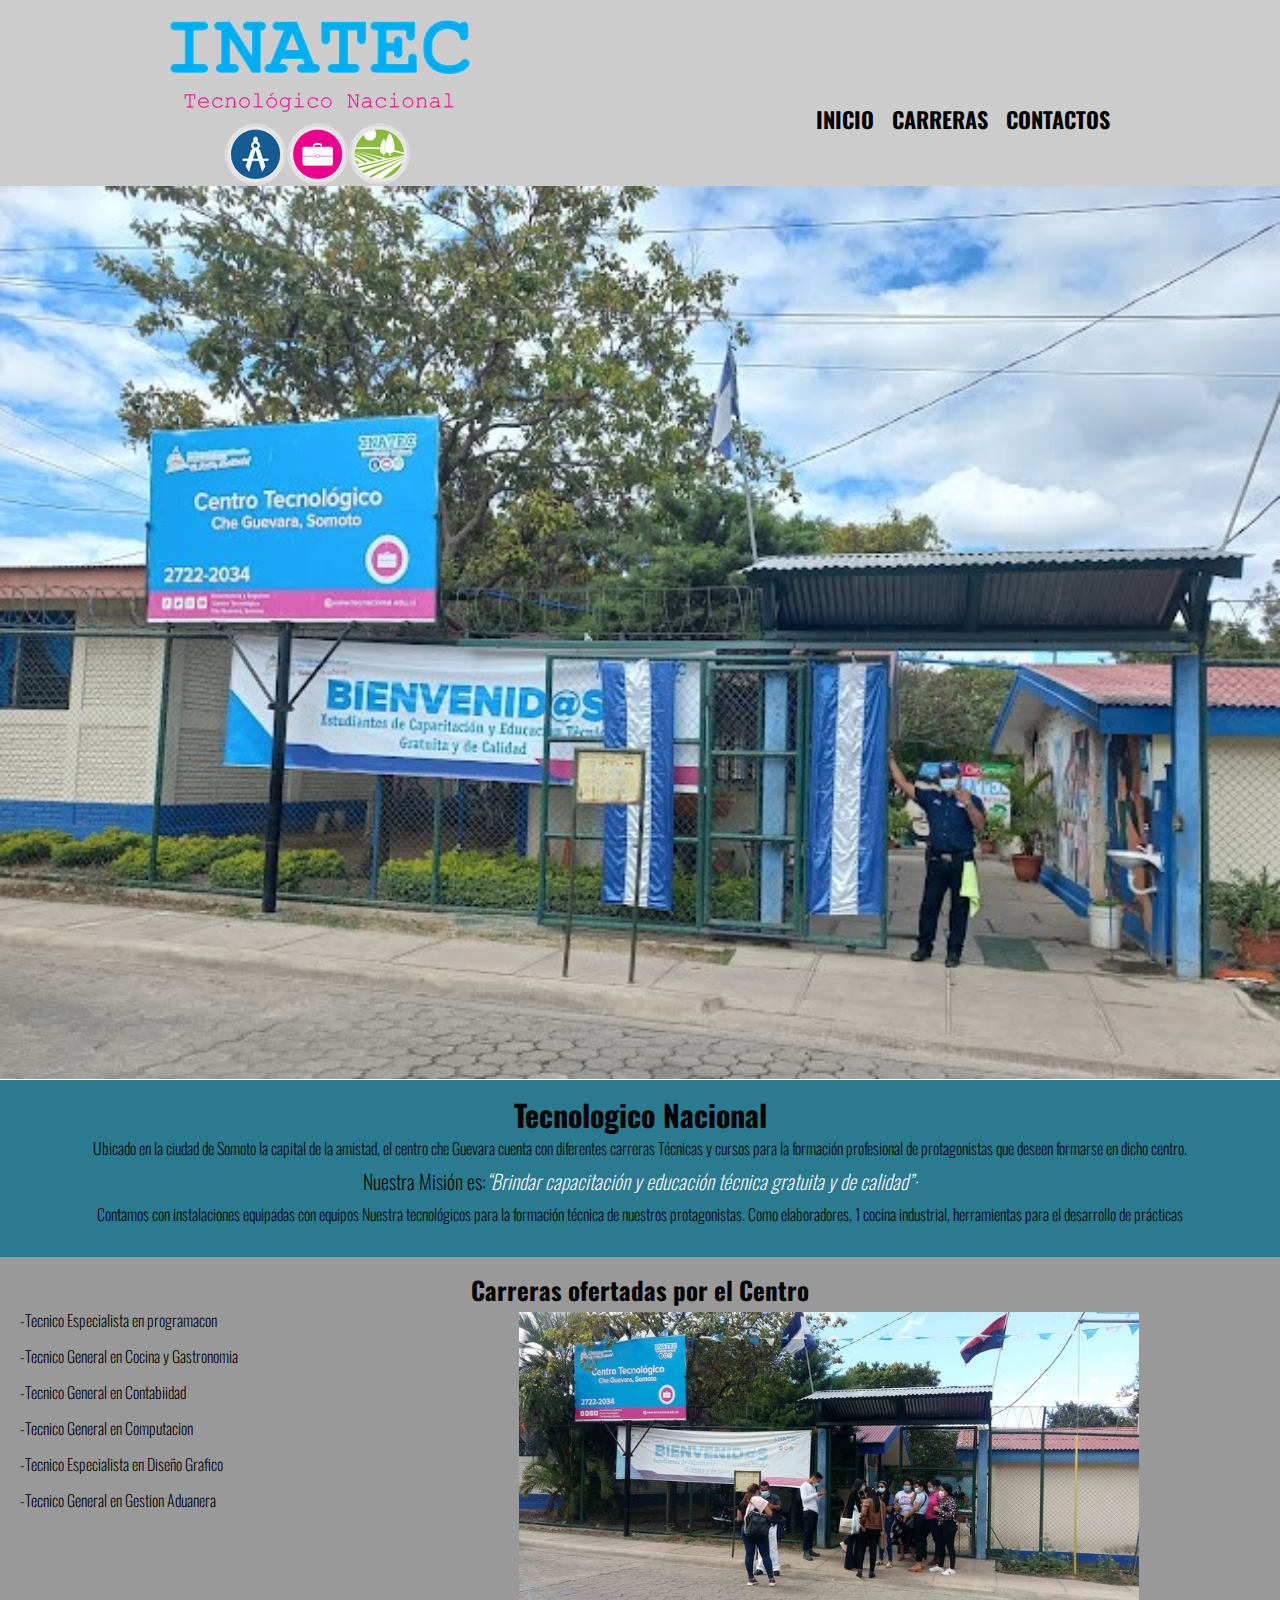
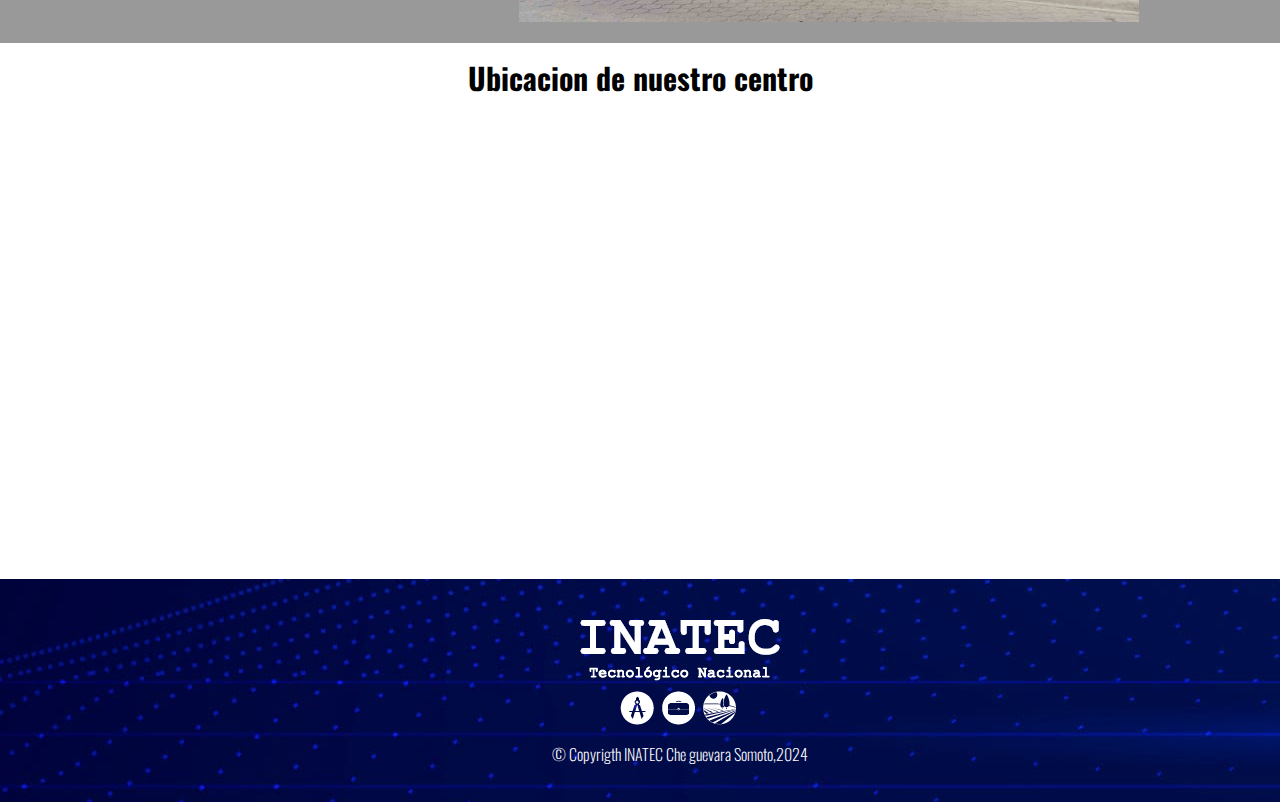
<file: index.html>
<!DOCTYPE html>
<html lang="en">
<head>
    <meta charset="UTF-8">
    <meta name="viewport" content="width=device-width, initial-scale=1.0">
    <title>Centro tecnológico</title>
    <link rel="stylesheet" href="reset.css">
    <link rel="preconnect" href="https://fonts.googleapis.com">
    <link rel="preconnect" href="https://fonts.gstatic.com" crossorigin>
    <link href="https://fonts.googleapis.com/css2?family=Oswald:wght@200..700&display=swap" rel="stylesheet">
    <link rel="stylesheet" href="style.css">
    <link rel="stylesheet" href="carreras.css">
    </head>
  
<body>
    
  <header class="encabezado">
    <div  class="cajaNav">
      <img class="imagenPrincipal"  src="img/inatec-logo-9518FD4AC8-seeklogo.com.png" alt="Logo de INATEC">
       <nav>
        <ul>
               <li><a href="index.html">Inicio</a></li>
               <li><a href="carreras.html">Carreras</a></li>
               <li><a href="contacto.html">Contactos</a></li>
       </ul>
     </nav> 
   </div>
 </header>

<img class="imagenCentro" src="img/imagen.jpg" alt="">


<div class="Principal">
  
  <h2 class="tituloSecundario">Tecnologico Nacional</h2>
    

  <p class="Parrafo" >Ubicado en la ciudad de Somoto la capital de la amistad, el <strong>centro che Guevara</strong> cuenta con diferentes carreras Técnicas y cursos para la formación profesional de protagonistas que deseen formarse en dicho centro.</p>

  <p class="Parrafo"  id="Mision">Nuestra Misión es:<em><strong>“Brindar  capacitación y educación técnica gratuita y de calidad”· </em></strong></p>

  <p class="Parrafo"  >Contamos con instalaciones equipadas con equipos Nuestra tecnológicos para la formación técnica de nuestros protagonistas. Como elaboradores, 1 cocina industrial, herramientas para el desarrollo de prácticas</p>

</div>
  <div class="ofertas">
  <h3 class="TitulosOfertas">Carreras ofertadas por el Centro</h3>





  <ul class="ListasCarreras">
      <li class="itens">-Tecnico Especialista en programacon</li>
      <li class="itens">-Tecnico General en Cocina y Gastronomia</li>
      <li class="itens">-Tecnico General en Contabiidad</li>
      <li class="itens">-Tecnico General en Computacion</li>
      <li class="itens" >-Tecnico Especialista en Diseño Grafico</li>
      <li class="itens">-Tecnico General en Gestion Aduanera </li>

    </ul>
   
    <img class="ImagenCarrera" src="img/madriz.jpg" alt="">

  </div>
<div class="Ubicacion">

<h2 class="TituloUbicacion">Ubicacion de nuestro centro</h2>

<iframe src="https://www.google.com/maps/embed?pb=!1m18!1m12!1m3!1d3879.8633501197232!2d-86.5871300241077!3d13.482516803469554!2m3!1f0!2f0!3f0!3m2!1i1024!2i768!4f13.1!3m3!1m2!1s0x8f71dfd6db8986ad%3A0x463698978fb5ee04!2sCentro%20Tecnol%C3%B3gico%20Che%20Guevara%2C%20Somoto.!5e0!3m2!1ses-419!2sni!4v1709052783607!5m2!1ses-419!2sni" width="400" height="450" style="border:0;" allowfullscreen="" loading="lazy" referrerpolicy="no-referrer-when-downgrade"></iframe>
  
</div>
</main>
<footer>
    <img src="img/Logo positivo de Inatec.png" alt="">
    <p class="Copyright">&copy; Copyrigth INATEC Che guevara Somoto,2024</p>

</footer>
 </body>
</html>
</file>
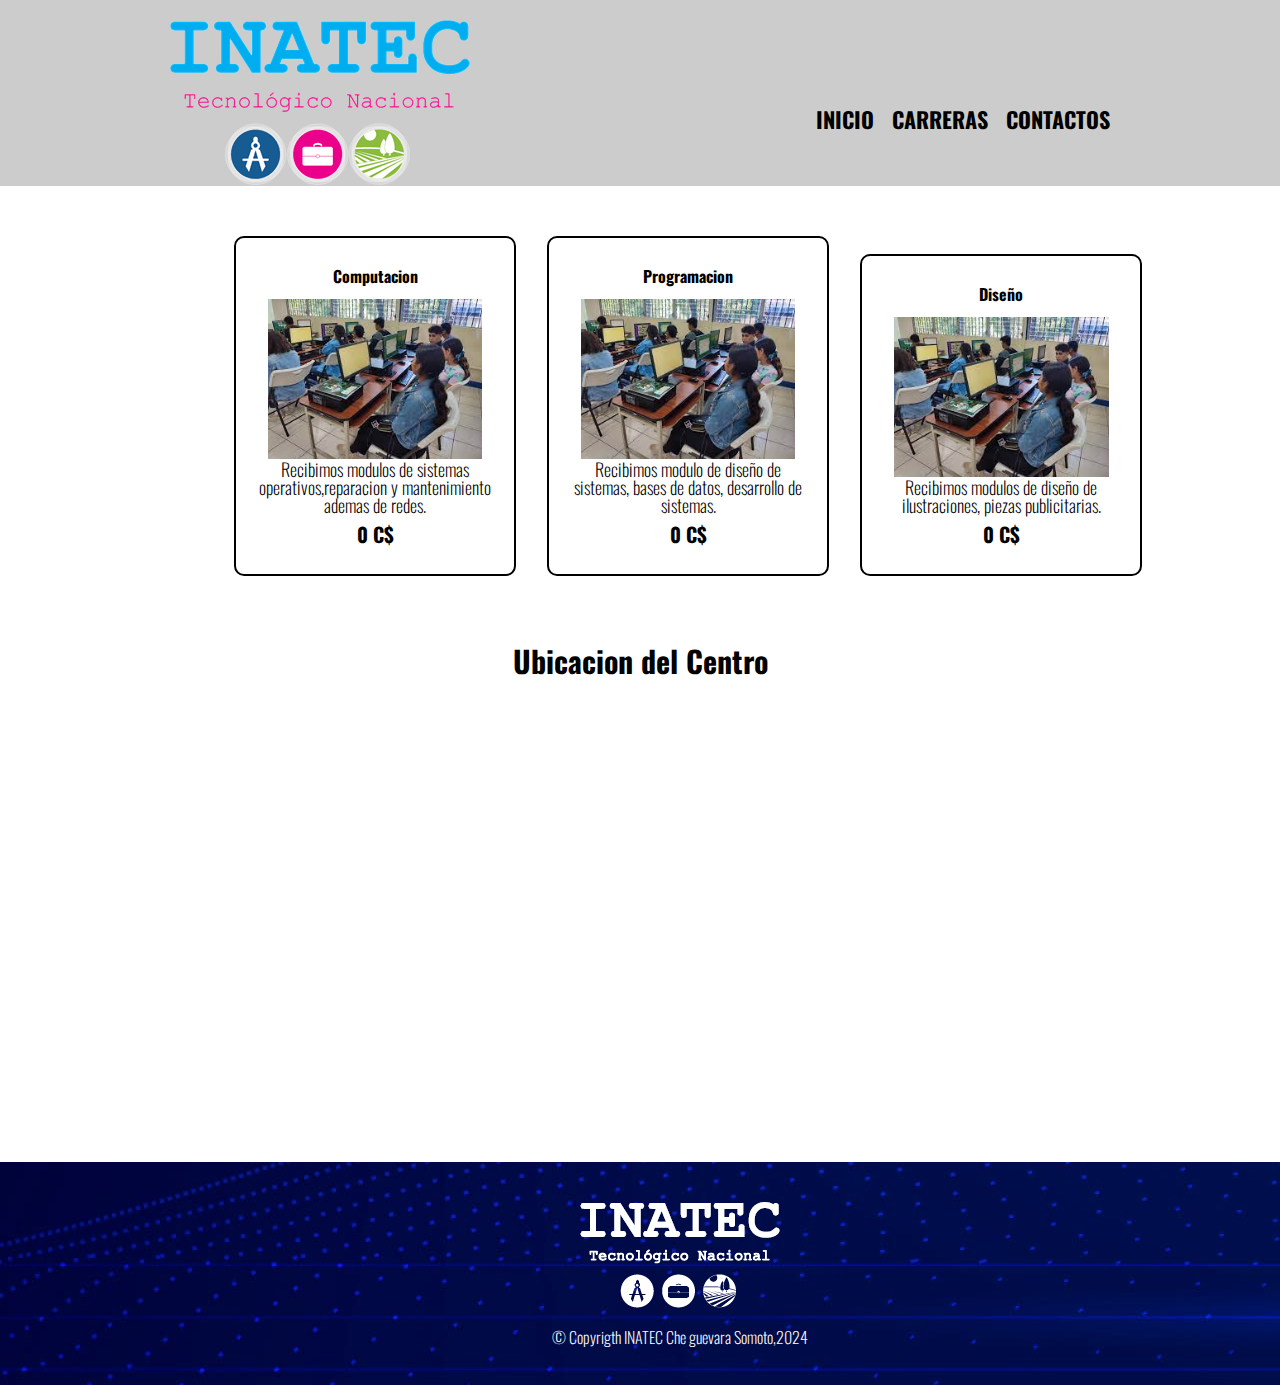
<file: carreras.html>
<!DOCTYPE html>
    <html lang="en">
    <head>
        <meta charset="UTF-8">
        <meta name="viewport" content="width=device-width, initial-scale=1.0">
        <title>Carreras</title>
        <link rel="shortcut icon" href="img/logo-inatec-2016.png">
        <link rel="stylesheet" href="reset.css">
        <link rel="preconnect" href="https://fonts.googleapis.com">
<link rel="preconnect" href="https://fonts.gstatic.com" crossorigin>
<link href="https://fonts.googleapis.com/css2?family=Oswald:wght@200..700&display=swap" rel="stylesheet">
        <link rel="stylesheet" href="carreras.css">
        <link rel="stylesheet" href="style.css">
    </head>
        <body>
         <header class="encabezado">
            <div  class="cajaNav">
               <img src="img/inatec-logo-9518FD4AC8-seeklogo.com.png" alt="">
    
       <nav>
           <ul>
                <li><a href="index.html">Inicio</a></li>
                <li><a href="carreras.html">Carreras</a></li>
                <li><a href="contacto.html">Contactos</a></li>
         </ul>
    </nav> 
 </div>
        </header>
    
    <main>

            <ul class="carreras">
                <li>
                    <h2>Computacion</h2>
                    <img class="imagenCarreras" src="img/images.jfif" alt="">
                    <p class="textoDescripcion">Recibimos modulos de sistemas operativos,reparacion y mantenimiento ademas de redes.</p>
                    <p class="textoPrecio">0 C$</p>
                </li>
            

                <li>
                    <h2>Programacion</h2>
                    <img class="imagenCarreras" src="img/images.jfif" alt="">
                    <p class="textoDescripcion">Recibimos modulo de diseño de sistemas, bases de datos, desarrollo de sistemas.</p>
                    <p class="textoPrecio">0 C$</p>
                </li>

                <li>
                    <h2>Diseño</h2>
                    <img class="imagenCarreras" src="img/images.jfif" alt="">
                    <p class="textoDescripcion">Recibimos modulos de diseño de ilustraciones, piezas publicitarias.</p>
                    <p class="textoPrecio">0 C$</p>
                </li>
            </ul>
                 <div class="Ubicacion">
                   <h2 class="TituloUbicacion">Ubicacion del Centro</h2>
                   <iframe src="https://www.google.com/maps/embed?pb=!1m18!1m12!1m3!1d3879.8633501197232!2d-86.5871300241077!3d13.482516803469554!2m3!1f0!2f0!3f0!3m2!1i1024!2i768!4f13.1!3m3!1m2!1s0x8f71dfd6db8986ad%3A0x463698978fb5ee04!2sCentro%20Tecnol%C3%B3gico%20Che%20Guevara%2C%20Somoto.!5e0!3m2!1ses-419!2sni!4v1709052783607!5m2!1ses-419!2sni" width="400" height="450" style="border:0;" allowfullscreen="" loading="lazy" referrerpolicy="no-referrer-when-downgrade"></iframe>
                

                </div>
                
                </main>
                     <footer>
                            <img src="img/Logo positivo de Inatec.png" alt="">
                            <p class="Copyright">&copy; Copyrigth INATEC Che guevara Somoto,2024</p>
                  </footer>
             </body>
         </html>
</file>
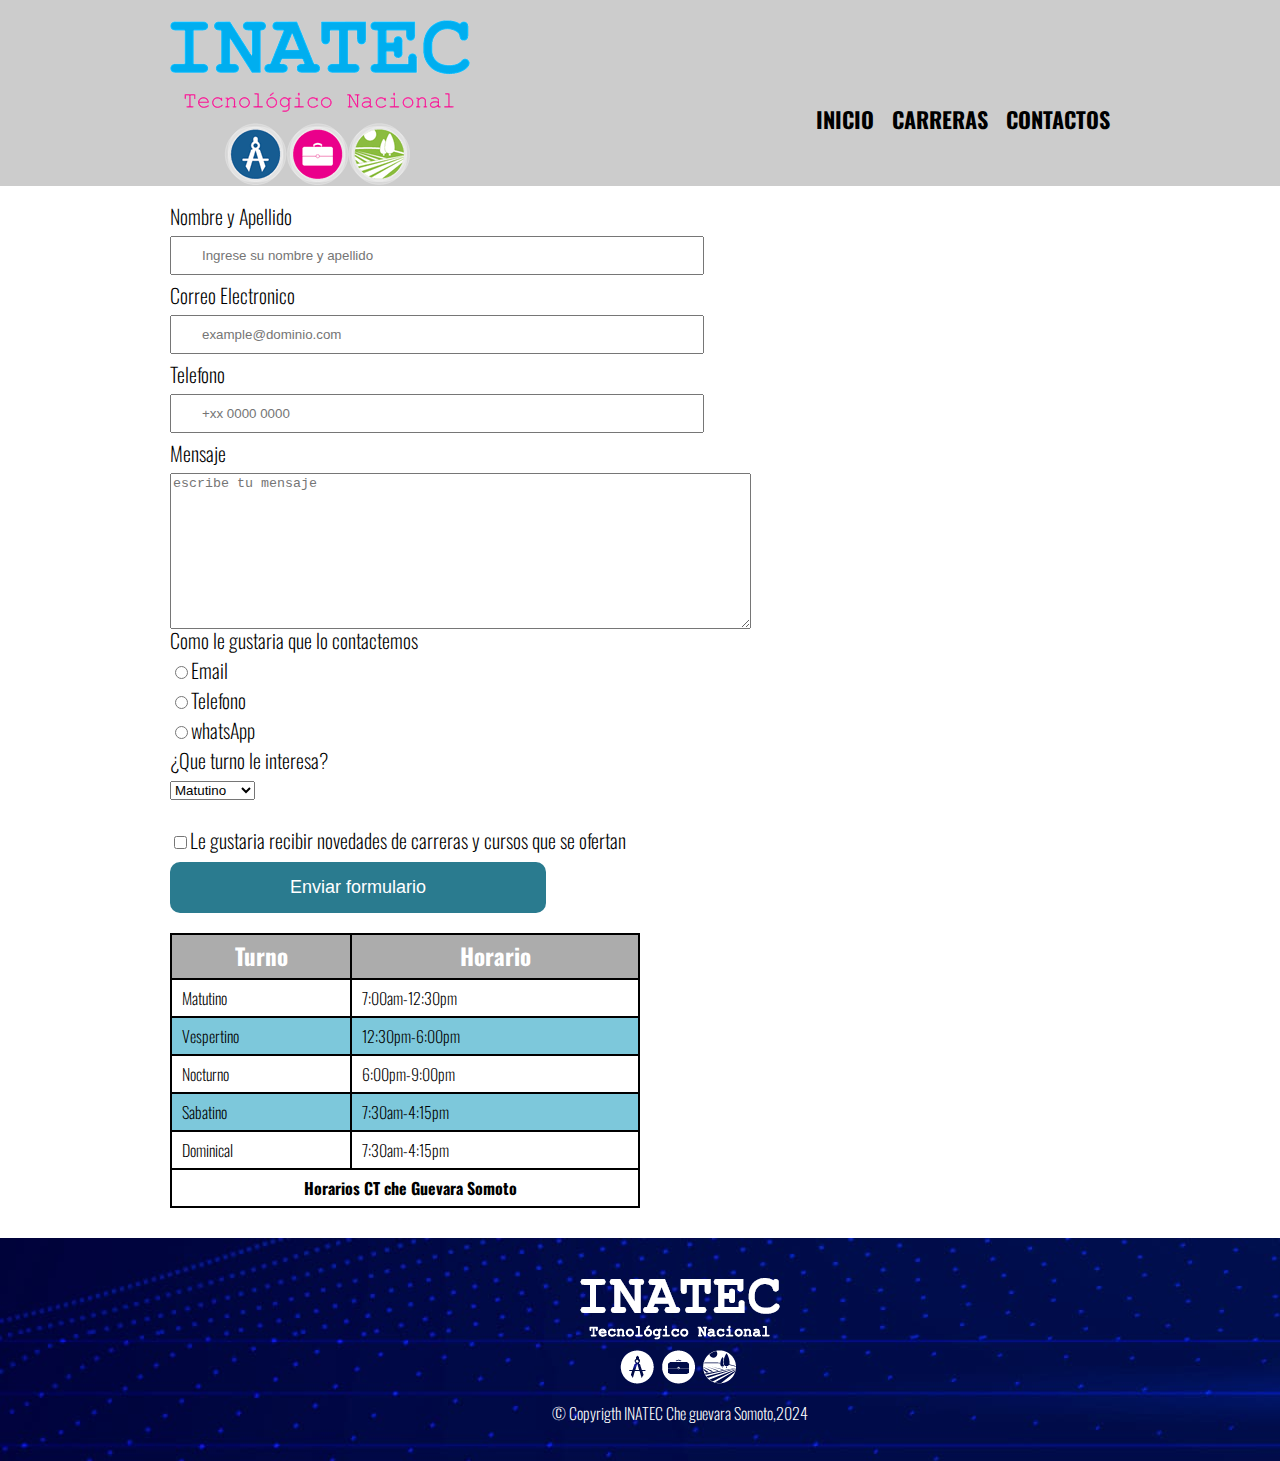
<file: contacto.html>
<!DOCTYPE html>
<html lang="en">
<head>
    <meta charset="UTF-8">
    <meta name="viewport" content="width=device-width, initial-scale=1.0">
    <title>contacto</title>
    <link rel="shortcut icon" href="img/logo-inatec-2016.png">
    <link rel="stylesheet" href="reset.css">
    <link rel="preconnect" href="https://fonts.googleapis.com">
<link rel="preconnect" href="https://fonts.gstatic.com" crossorigin>
<link href="https://fonts.googleapis.com/css2?family=Oswald:wght@200..700&display=swap" rel="stylesheet">
    <link rel="stylesheet" href="carreras.css">
</head>
    <body>
        <header class="encabezado">
         <div  class="cajaNav">
           <img src="img/inatec-logo-9518FD4AC8-seeklogo.com.png" alt="Logo de INATEC">
            <nav>
             <ul>
                    <li><a href="index.html">Inicio</a></li>
                    <li><a href="carreras.html">Carreras</a></li>
                    <li><a href="contacto.html">Contactos</a></li>
            </ul>
          </nav> 
        </div>
      </header>
    <main>
  <form>
<fieldset>
                               
    <label for="nombreApellido">Nombre y Apellido</label>
    <input class="input-datos-generales" id="nombreApellido"  type="text" placeholder="Ingrese su nombre y apellido"> 

    <label for="Corre">Correo Electronico</label>
    <input class="input-datos-generales" type="email" id="CorreoElectronico" placeholder="example@dominio.com"> 

    <label for="Telefono">Telefono</label>
    <input class="input-datos-generales" type="tel" id="Telefono" placeholder="+xx 0000 0000">


    <label for="mensaje">Mensaje</label>
    <textarea id="" cols="70" rows="10" placeholder="escribe tu mensaje"></textarea>

  </fieldset>

<fieldset>
  <legend> Como le gustaria que lo contactemos</legend>

<label for="radio-email"><input name="forma-contacto" id="radio-email" value="Email" type="radio">Email</label>


<label for="radio-Telefono"><input name="forma-contacto" id="radio-Telefono" value="Telefono" type="radio">Telefono</label>

<label for="radio-whatsApp"><input name="forma-contacto" id="radio-whatsApp" value="whatsApp" type="radio">whatsApp</label>
</fieldset>


<fieldset>
<legend>¿Que turno le interesa?</legend>

<select id="Turno">
<option value="Matutino">Matutino</option>
<option value="Vespertino">Vespertino</option>
<option value="Nocturno">Nocturno</option>
<option value="Sabatino"> Sabatino</option>
<option value="Dominical">Dominical</option>
</select>
</fieldset>   


<label class="checkbox"><input type="checkbox">Le gustaria recibir novedades de carreras y cursos que se ofertan</label>


  <input class="Enviar" type="submit" value="Enviar formulario">

</form>

<table>
<thead>
        <tr>
            <th>Turno</th>
            <th>Horario</th>
       </tr>
   </thead>
<tbody>
          
              <tr>
                <td>Matutino</td>
                <td>7:00am-12:30pm</td>
            </tr>
          

          
              <tr>
                  <td>Vespertino</td>
                  <td>12:30pm-6:00pm</td>
            </tr>
          

        
            <tr>
                <td>Nocturno</td>
                <td>6:00pm-9:00pm</td>
            </tr>
        

        
            <tr>
                <td>Sabatino</td>
                <td>7:30am-4:15pm
            </tr>
        

        
              <tr>
                  <td>Dominical</td>
                  <td>7:30am-4:15pm</td>
              </tr>
    </tbody>

<tfoot>
    <tr >

      <td colspan="2" class="textoPieTable">Horarios CT che Guevara Somoto</td>

    </tr>

</tfoot>

</thead>
 </table>


</main>
    <footer>
        <img src="img/Logo positivo de Inatec.png" alt="">
        <p class="Copyright">&copy; Copyrigth INATEC Che guevara Somoto,2024</p>
 
    </footer>
 </body>
</html>
</file>
<file: style.css>
.Principal{
    background:rgb(42, 123, 143) ;
    padding: 20px;
}

.tituloSecundario{
    text-align: center;
    font-weight: bold;
    font-size: 30px;
    margin-bottom: 10px;
    
}
h3{
    text-align: center;
}

.TituloPrincipal{
    text-align: center;
}

p{
  text-align: center;
 
}
.Parrafo{
text-align: center;
margin-bottom: 15px;
}


#Mision{
    font-size: 20px;
}

#Mision em{
    font-style: italic;
}

em strong{
    color: #f8f8f8;
    
}

.ofertas{
    background-color:#999999 ;
    padding: 20px;
}
.TitulosOfertas{
text-align: center;
font-weight: bold;
font-size: 25px;
margin-bottom: 10px;
}
.ListasCarreras{
display: inline-block;
vertical-align: top;
width: 25%;
margin-right: 15%;

}

.Carreras{
    font-style: italic;
}


.ImagenCarrera{
    width: 50%;
}
.imagenCentro{
    width: 100%;

}
.itens{
    margin-bottom: 20px;
}

.Ubicacion{
    text-align:center ;
    margin: 20px;
}


.TituloUbicacion{
    font-weight: bold;
    font-size: 30px;
    margin-bottom: 15px;
}
</file>
<file: carreras.css>
body{
    font-family: "Oswald", sans-serif;
    font-weight: 250;
    font-style: normal;
}


.encabezado{
    background: #cccccc;
    padding-top: 20px;
}
.cajaNav{
    width: 940px;
    margin: 0 auto;
    position: relative;
}


nav{
    position: absolute;
    top: 88px;
    right: 0;
}

nav li {
    display: inline;
    margin-left: 15px;
}

nav a{
    text-decoration: none;
    color: rgb(0, 0, 0);
    text-transform: uppercase;
    font-size: 22px;
    font-weight: bold;
}

nav a:hover{
color: rgb(42, 123, 143);
text-decoration: underline;
}


.carreras{
    width: 940px;
    margin: 0 auto;
    padding: 50px;
}
.carreras li{
    display: inline-block;
    text-align: center;
    width: 30%;

    margin:0 1.5%;
    padding: 30px 20px;
    box-sizing: border-box;
    border-color: black;
    border-width: 2px;
    border-style: solid;
    border-radius: 10px;
}

.carreras li:hover{
    border-color: rgb(42, 123, 143);
}

.carreras li:active{
    border-color: rgb(151, 172, 172);
}

.carreras h2{
    font-weight: bold;
    font-weight: 30px;
    padding-bottom: 15px;
}

.carreras li:hover h2{
    font-size: 33px;
}

.imagenCarreras{
    width: 90%;
}

.Ubicacion{
    text-align: center;
}

.TituloUbicacion{
    font-weight: bold;
    font-size: 30px;
    margin-bottom: 15px;
}

.textoDescripcion{
    font-size: 18px;
}

.textoPrecio{
    font-size: 20px;
    font-weight: bold;
    margin-top: 10px;
    
}

footer{
    background: url(img/fondoFooter.jpg);
    text-align: center;
    padding: 40px;
    position: absolute;
    width: 100%;
    
}

.Copyright{
    color: #FFFFFF;
    padding-top: 20px;
}
main{
width: 940px;
margin: 0 auto;
}

.input-datos-generales{

    margin-bottom: 10px;
    padding-top: 10px;
    padding-bottom: 10px;
    padding-right: 30px;
    padding-left: 30px;
    width: 50%;
}


form label, form legend{
    display: block;
    font-size: 20px;
    margin-bottom: 10px;
}

form{
    margin-top: 20px;
    margin-bottom: 20px;
}

.checkbox{
    margin-top: 20px;
}

.Enviar{
    width: 40%;
    padding-top: 15px;
    padding-bottom: 15px;
  font-size: 18px;
  color: #FFFFFF;
  background-color: rgb(42, 123, 143);
  border: none;
  border-radius: 10px;
  transition: 1s background;
  transition: 1s transform;
}

.Enviar:hover{
    background-color: rgb(172, 172, 172);
    cursor: pointer;
    transform: scale(1.2);
}

form select{
    margin-bottom:10px ;
}

table {
    width: 50%;
    margin-bottom: 30px;

}

thead{
    background-color:rgb(172, 172, 172);
    color: #FFFFFF;
    font-weight: bold;
    font-size: 23px;
}

th{
padding-top:10px ;
padding-bottom:10px ;
}

table,td,tr,th{
    border: 2px solid black;
}

td{
    padding-top:10px ;
    padding-bottom:10px ;
    padding-left: 10px;

}

tr:nth-child(even){
    background-color:rgb(125, 200, 219);
}

.textoPieTable{
    border: none;
    text-align: center;
    font-weight: bold;
    
}

.itens{
    margin-bottom: 20px;
}

.Ubicacion{
    text-align:center ;
    margin: 20px;
}


.TituloUbicacion{
    font-weight: bold;
    font-size: 30px;
    margin-bottom: 15px;
}
</file>
